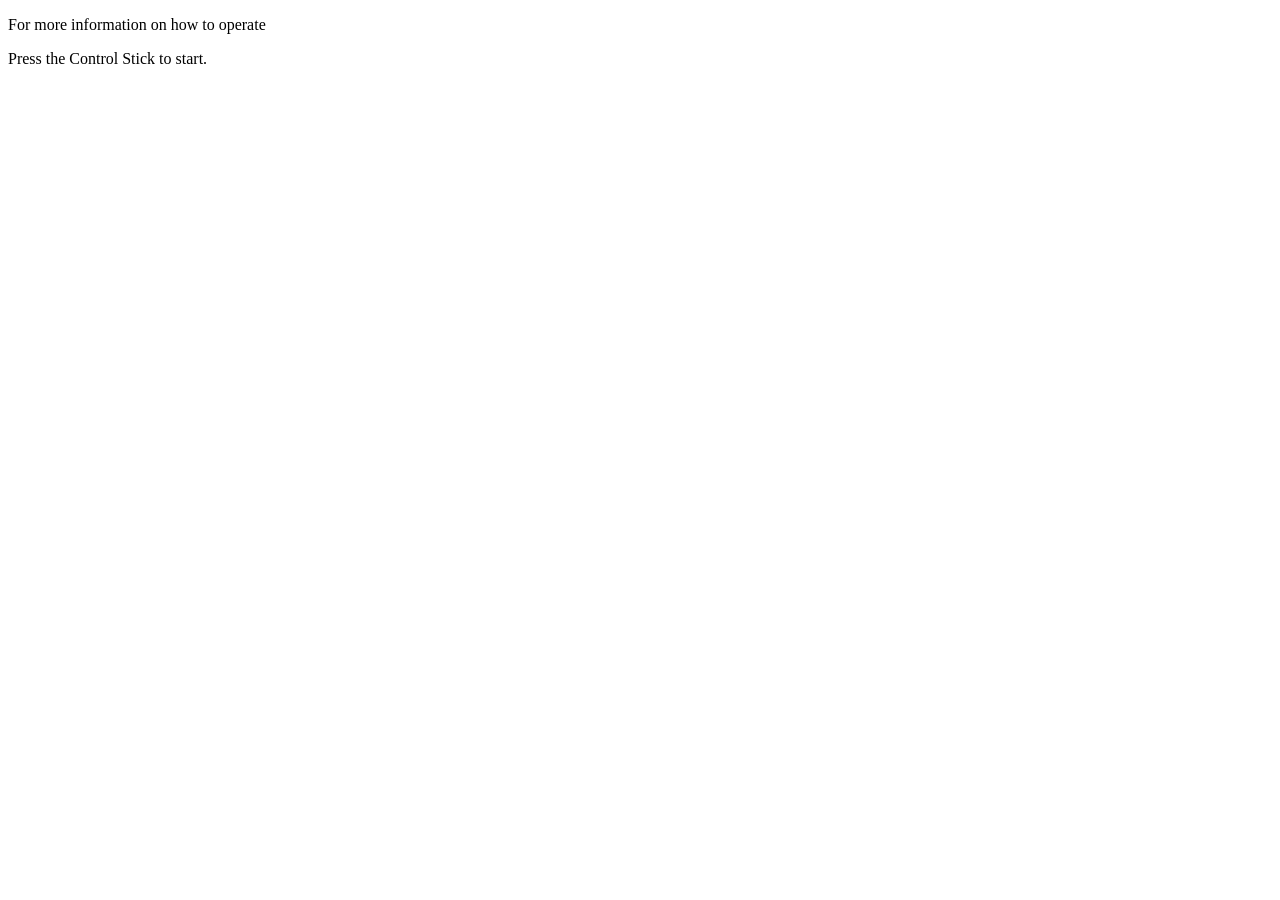
<file: tests/fixtures/sample_hocr.html>
<?xml version='1.0' encoding='UTF-8'?>
<!DOCTYPE html PUBLIC "-//W3C//DTD XHTML 1.0 Transitional//EN"
    "http://www.w3.org/TR/xhtml1/DTD/xhtml1-transitional.dtd">
<html xmlns="http://www.w3.org/1999/xhtml" xml:lang="en" lang="en">
 <head>
  <title></title>
  <meta http-equiv="Content-Type" content="text/html;charset=utf-8" />
  <meta name="ocr-system" content="tesseract 5.3.0-6-g76ae" />
 </head>
 <body>
 <div class="ocr_page" id="page_000000" title="image &quot;x_0000.jp2&quot;; bbox 0 0 1383 1009; ppageno 0; scan_res 70 70">
   <div class="ocr_carea" id="block_000000_000000" title="bbox 138 328 383 432">
    <p class="ocr_par" id="par_000000_000000" lang="eng" title="bbox 138 328 383 432" xml:lang="eng">
     <span class="ocr_line" id="line_000000_000000" title="bbox 139 328 383 341; baseline 0 0; x_size 17.5; x_descenders 4.4; x_ascenders 4.4">
      <span class="ocrx_word" id="word_000000_000000" title="bbox 139 328 166 341; x_wconf 96; x_fsize 18">For</span>
      <span class="ocrx_word" id="word_000000_000001" title="bbox 139 328 166 341; x_wconf 96; x_fsize 18">more</span>
      <span class="ocrx_word" id="word_000000_000002" title="bbox 139 328 166 341; x_wconf 96; x_fsize 18">information</span>
     </span>
     <span class="ocr_line" id="line_000000_000001" title="bbox 139 328 383 341; baseline 0 0; x_size 17.5; x_descenders 4.4; x_ascenders 4.4">
      <span class="ocrx_word" id="word_000000_000010" title="bbox 139 328 166 341; x_wconf 96; x_fsize 18">on</span>
      <span class="ocrx_word" id="word_000000_000011" title="bbox 139 328 166 341; x_wconf 96; x_fsize 18">how</span>
      <span class="ocrx_word" id="word_000000_000012" title="bbox 139 328 166 341; x_wconf 96; x_fsize 18">to</span>
      <span class="ocrx_word" id="word_000000_000013" title="bbox 139 328 166 341; x_wconf 96; x_fsize 18">operate</span>
     </span>
    </p>
   </div>
  </div>
 <div class="ocr_page" id="page_000001" title="image &quot;x_0001.jp2&quot;; bbox 0 0 1383 1009; ppageno 1; scan_res 70 70">
   <div class="ocr_carea" id="block_000001_000000" title="bbox 138 328 383 432">
    <p class="ocr_par" id="par_000001_000000" lang="eng" title="bbox 138 328 383 432" xml:lang="eng">
     <span class="ocr_line" id="line_000001_000000" title="bbox 139 328 383 341; baseline 0 0; x_size 17.5; x_descenders 4.4; x_ascenders 4.4">
      <span class="ocrx_word" id="word_000001_000000" title="bbox 139 328 166 341; x_wconf 96; x_fsize 18">Press</span>
      <span class="ocrx_word" id="word_000001_000001" title="bbox 139 328 166 341; x_wconf 96; x_fsize 18">the</span>
      <span class="ocrx_word" id="word_000001_000002" title="bbox 139 328 166 341; x_wconf 96; x_fsize 18">Control</span>
      <span class="ocrx_word" id="word_000001_000003" title="bbox 139 328 166 341; x_wconf 96; x_fsize 18">Stick</span>
     </span>
     <span class="ocr_line" id="line_000001_000001" title="bbox 139 328 383 341; baseline 0 0; x_size 17.5; x_descenders 4.4; x_ascenders 4.4">
      <span class="ocrx_word" id="word_000001_000010" title="bbox 139 328 166 341; x_wconf 96; x_fsize 18">to</span>
      <span class="ocrx_word" id="word_000001_000011" title="bbox 139 328 166 341; x_wconf 96; x_fsize 18">start.</span>
     </span>
    </p>
   </div>
  </div>
 </body>
</html>
</file>
